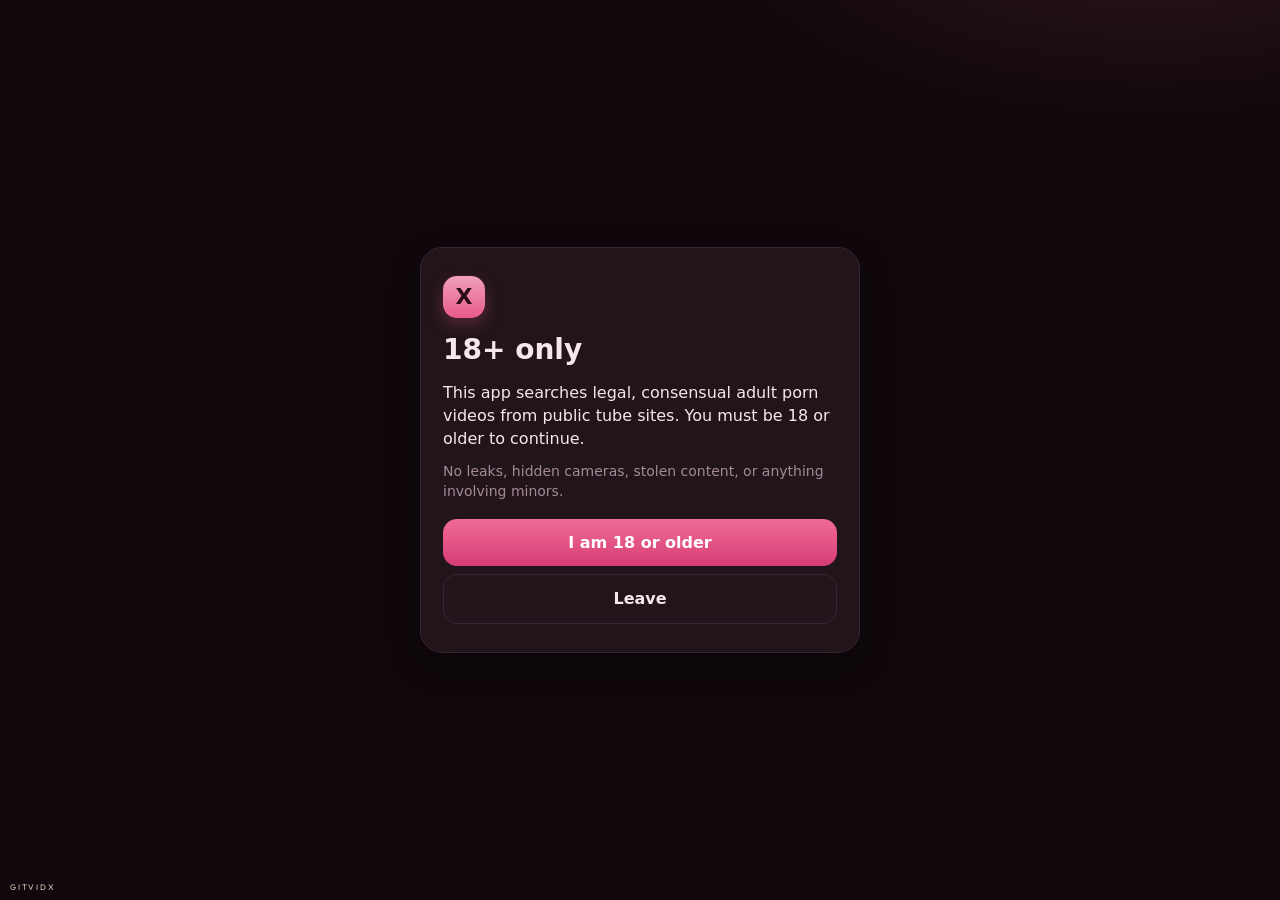
<file: index.html>
<!DOCTYPE html>
<html lang="en">
<head>
  <meta charset="UTF-8" />
  <meta name="viewport" content="width=device-width, initial-scale=1, viewport-fit=cover" />
  <meta name="theme-color" content="#10080d" />
  <meta name="mobile-web-app-capable" content="yes" />
  <meta name="apple-mobile-web-app-capable" content="yes" />
  <meta name="apple-mobile-web-app-status-bar-style" content="black-translucent" />
  <meta name="apple-mobile-web-app-title" content="GitVidX" />
  <meta name="format-detection" content="telephone=no" />
  <title>GitVidX</title>
  <link rel="manifest" href="./manifest.json" />
  <link rel="icon" href="./icon-192.png" type="image/png" />
  <link rel="apple-touch-icon" href="./icon-180.png" />
  <link rel="stylesheet" href="./styles.css" />
</head>
<body>
  <div id="age-gate" class="age-gate">
    <div class="age-card">
      <div class="logo-mark" aria-hidden="true">X</div>
      <p class="logo-daily">GitVidX</p>
      <h1>18+ only</h1>
      <p class="age-copy">
        This app searches legal, consensual adult porn videos from public tube sites.
        You must be 18 or older to continue.
      </p>
      <p class="age-copy muted">
        No leaks, hidden cameras, stolen content, or anything involving minors.
      </p>
      <div class="age-actions">
        <button type="button" class="btn primary" id="age-yes">I am 18 or older</button>
        <button type="button" class="btn ghost" id="age-no">Leave</button>
      </div>
    </div>
  </div>

  <div id="app" hidden>
    <header class="top">
      <div class="logo-banner" aria-label="GitVidX">
        <img class="logo-art" src="./banner.jpg" alt="" />
        <div class="logo-overlay">
          <p class="logo-edge visually-hidden">GitVidX</p>
          <p class="logo-daily">video search</p>
          <p class="brand-by">DecevrCo</p>
        </div>
      </div>

      <form id="search-form" class="search-form" autocomplete="off">
        <input
          id="search-input"
          type="search"
          enterkeyhint="search"
          placeholder="Search, or open New / Most views…"
          aria-label="Search videos"
        />
        <button type="submit" class="btn primary search-go">Search</button>
        <button type="button" class="filter-open" id="filter-open" aria-expanded="false" aria-controls="filter-sheet">
          <span class="filter-kicker">Filters</span>
          <span class="filter-value" id="cat-label">Today</span>
        </button>
      </form>

      <div class="quick-row" id="quick-row" aria-label="Quick filters">
        <button type="button" class="chip on" data-q="__new__">New</button>
        <button type="button" class="chip" data-q="__views__">Most views</button>
        <button type="button" class="chip" data-q="favorites">Saved</button>
      </div>

      <div class="status-row">
        <p class="status-line" id="status-line">Confirm age to start.</p>
        <button type="button" class="refresh-btn" id="refresh-btn" hidden>Refresh</button>
      </div>
      <div class="progress" id="progress" hidden></div>
      <p class="consent-line">Consensual, legal, 18+ videos only.</p>
    </header>

    <div class="sheet-backdrop" id="sheet-backdrop" hidden></div>
    <aside class="filter-sheet" id="filter-sheet" hidden role="dialog" aria-labelledby="sheet-title">
      <div class="sheet-handle" aria-hidden="true"></div>
      <div class="sheet-top">
        <h2 id="sheet-title">Filters</h2>
        <span class="sheet-site" id="site-label">All sites</span>
        <button type="button" class="sheet-close" id="sheet-close" aria-label="Close filters">×</button>
      </div>
      <div class="sheet-body">
        <div class="chip-grid" id="preset-row" aria-label="Categories">
          <p class="panel-label">Hair</p>
          <button type="button" class="chip" data-q="blonde" data-group="hair">Blonde</button>
          <button type="button" class="chip" data-q="brunette" data-group="hair">Brunette</button>
          <button type="button" class="chip" data-q="redhead" data-group="hair">Redhead</button>
          <button type="button" class="chip" data-q="black hair" data-group="hair">Black</button>
          <button type="button" class="chip" data-q="auburn" data-group="hair">Auburn</button>
          <button type="button" class="chip" data-q="platinum" data-group="hair">Platinum</button>
          <button type="button" class="chip" data-q="grey" data-group="hair">Grey</button>
          <button type="button" class="chip" data-q="pink hair" data-group="hair">Pink</button>
          <button type="button" class="chip" data-q="blue hair" data-group="hair">Blue</button>
          <button type="button" class="chip" data-q="purple hair" data-group="hair">Purple</button>
          <p class="panel-label">Video style</p>
          <button type="button" class="chip" data-q="cellphone" data-group="style">Cellphone</button>
          <button type="button" class="chip" data-q="snapchat" data-group="style">Snapchat</button>
          <button type="button" class="chip" data-q="homemade" data-group="style">Homemade</button>
          <button type="button" class="chip" data-q="amateur" data-group="style">Amateur</button>
          <button type="button" class="chip" data-q="onlyfans" data-group="style">OnlyFans</button>
          <button type="button" class="chip" data-q="ai" data-group="style">AI</button>
          <button type="button" class="chip" data-q="pov" data-group="style">POV</button>
          <p class="panel-label">Camera</p>
          <button type="button" class="chip" data-q="fly on the wall" data-group="camera">Fly on the wall</button>
          <button type="button" class="chip" data-q="third person" data-group="camera">Third person</button>
          <button type="button" class="chip" data-q="close up" data-group="camera">Close-up</button>
          <button type="button" class="chip" data-q="full body" data-group="camera">Full body</button>
          <button type="button" class="chip" data-q="overhead" data-group="camera">Overhead</button>
          <button type="button" class="chip" data-q="low angle" data-group="camera">Low angle</button>
          <button type="button" class="chip" data-q="side view" data-group="camera">Side view</button>
          <button type="button" class="chip" data-q="behind camera" data-group="camera">From behind</button>
          <button type="button" class="chip" data-q="face cam" data-group="camera">Face cam</button>
          <button type="button" class="chip" data-q="looking at camera" data-group="camera">Looking at camera</button>
          <button type="button" class="chip" data-q="mirror" data-group="camera">Mirror</button>
          <button type="button" class="chip" data-q="handheld" data-group="camera">Handheld</button>
          <button type="button" class="chip" data-q="tripod" data-group="camera">Tripod</button>
          <button type="button" class="chip" data-q="gopro" data-group="camera">GoPro</button>
          <button type="button" class="chip" data-q="selfie cam" data-group="camera">Selfie cam</button>
          <button type="button" class="chip" data-q="two camera" data-group="camera">Two camera</button>
          <button type="button" class="chip" data-q="cinematic" data-group="camera">Cinematic</button>
          <button type="button" class="chip" data-q="over the shoulder" data-group="camera">Over the shoulder</button>
          <button type="button" class="chip" data-q="wide shot" data-group="camera">Wide shot</button>
          <p class="panel-label">Places</p>
          <button type="button" class="chip" data-q="hotel">Hotel</button>
          <button type="button" class="chip" data-q="motel">Motel</button>
          <button type="button" class="chip" data-q="car">Car</button>
          <button type="button" class="chip" data-q="public">Public</button>
          <button type="button" class="chip" data-q="sneaky">Sneaky</button>
          <button type="button" class="chip" data-q="quickie">Quickie</button>
          <button type="button" class="chip" data-q="michigan">Michigan</button>
          <p class="panel-label">Body</p>
          <button type="button" class="chip" data-q="tan line">Tan line</button>
          <button type="button" class="chip" data-q="small tits">Small tits</button>
          <button type="button" class="chip" data-q="medium tits">Medium tits</button>
          <button type="button" class="chip" data-q="large tits">Large tits</button>
          <button type="button" class="chip" data-q="big tits">Big tits</button>
          <button type="button" class="chip" data-q="natural tits">Natural tits</button>
          <button type="button" class="chip" data-q="perky tits">Perky tits</button>
          <button type="button" class="chip" data-q="large ass">Large ass</button>
          <button type="button" class="chip" data-q="round ass">Round ass</button>
          <button type="button" class="chip" data-q="petite">Petite</button>
          <button type="button" class="chip" data-q="curvy">Curvy</button>
          <button type="button" class="chip" data-q="thick">Thick</button>
          <button type="button" class="chip" data-q="pawg">PAWG</button>
          <p class="panel-label">Scenes</p>
          <button type="button" class="chip" data-q="milf">MILF</button>
          <button type="button" class="chip" data-q="lesbian">Lesbian</button>
          <button type="button" class="chip" data-q="anal">Anal</button>
          <button type="button" class="chip" data-q="solo">Solo</button>
          <button type="button" class="chip" data-q="hardcore">Hardcore</button>
          <button type="button" class="chip" data-q="blowjob">Blowjob</button>
          <button type="button" class="chip" data-q="creampie">Creampie</button>
          <button type="button" class="chip" data-q="asian">Asian</button>
          <button type="button" class="chip" data-q="latina">Latina</button>
          <button type="button" class="chip" data-q="threesome">Threesome</button>
          <button type="button" class="chip" data-q="feet">Feet</button>
          <button type="button" class="chip" data-q="socks">Socks</button>
          <button type="button" class="chip" data-q="slipped in">Accidentally slipped it in</button>
          <button type="button" class="chip" data-q="cheating">Cheating</button>
          <button type="button" class="chip" data-q="cuckold">Cuckold</button>
          <button type="button" class="chip" data-q="teen">18+ Teen</button>
          <button type="button" class="chip" data-q="step-sis">Step-sis</button>
          <button type="button" class="chip" data-q="tramp stamp">Tramp stamp</button>
          <button type="button" class="chip" data-q="delivery guy">Delivery guy</button>
          <button type="button" class="chip" data-q="maintenance man">Maintenance man</button>
          <button type="button" class="chip" data-q="co-worker">Co-worker</button>
          <button type="button" class="chip" data-q="babysitter">Babysitter</button>
          <button type="button" class="chip" data-q="cosplay">Cosplay</button>
          <button type="button" class="chip" data-q="parody">Parody</button>
          <button type="button" class="chip" data-q="cmnf">CMNF</button>
          <button type="button" class="chip" data-q="cfnm">CFNM</button>
          <button type="button" class="chip" data-q="lap dance">Lap dance</button>
          <button type="button" class="chip" data-q="striptease">Striptease</button>
          <button type="button" class="chip" data-q="oil">Oil</button>
          <button type="button" class="chip" data-q="massage">Massage</button>
          <p class="panel-label">Length</p>
          <button type="button" class="chip" data-q="short" data-group="length">Short</button>
          <button type="button" class="chip" data-q="long" data-group="length">Long</button>
          <p class="panel-label">Format</p>
          <button type="button" class="chip" data-q="storyline">Storyline</button>
          <button type="button" class="chip" data-q="full movie">Full movie</button>
          <button type="button" class="chip" data-q="full scene">Full scene</button>
          <p class="panel-label">Positions</p>
          <button type="button" class="chip" data-q="missionary">Missionary</button>
          <button type="button" class="chip" data-q="doggy">Doggy</button>
          <button type="button" class="chip" data-q="cowgirl">Cowgirl</button>
          <button type="button" class="chip" data-q="reverse cowgirl">Reverse cowgirl</button>
          <button type="button" class="chip" data-q="spooning">Spooning</button>
          <button type="button" class="chip" data-q="standing">Standing</button>
          <button type="button" class="chip" data-q="69">69</button>
          <button type="button" class="chip" data-q="prone bone">Prone bone</button>
          <button type="button" class="chip" data-q="mating press">Mating press</button>
          <button type="button" class="chip" data-q="lotus">Lotus</button>
          <button type="button" class="chip" data-q="piledriver">Piledriver</button>
          <button type="button" class="chip" data-q="butterfly">Butterfly</button>
          <button type="button" class="chip" data-q="amazon">Amazon</button>
          <button type="button" class="chip" data-q="wheelbarrow">Wheelbarrow</button>
          <button type="button" class="chip" data-q="anvil">Anvil</button>
          <button type="button" class="chip" data-q="facesitting">Facesitting</button>
          <button type="button" class="chip" data-q="scissoring">Scissoring</button>
          <button type="button" class="chip" data-q="sideways">Sideways</button>
          <button type="button" class="chip" data-q="legs up">Legs up</button>
          <button type="button" class="chip" data-q="bent over">Bent over</button>
          <button type="button" class="chip" data-q="full nelson">Full nelson</button>
          <button type="button" class="chip" data-q="against wall">Against wall</button>
          <button type="button" class="chip" data-q="chair">Chair</button>
        </div>
        <div class="chip-grid" id="source-row" aria-label="Sites">
          <p class="panel-label">Sites</p>
          <button type="button" class="source on" data-source="all">All sites</button>
          <button type="button" class="source" data-source="pornhub">Pornhub</button>
          <button type="button" class="source" data-source="xvideos">XVideos</button>
          <button type="button" class="source" data-source="xhamster">xHamster</button>
          <button type="button" class="source" data-source="xnxx">XNXX</button>
          <button type="button" class="source" data-source="redtube">RedTube</button>
          <button type="button" class="source" data-source="eporner">Eporner</button>
          <button type="button" class="source" data-source="xxxbunker">XXXBunker</button>
          <button type="button" class="source" data-source="tnaflix">TNAflix</button>
          <button type="button" class="source" data-source="drtuber">DrTuber</button>
          <button type="button" class="source" data-source="pornone">PornOne</button>
          <button type="button" class="source" data-source="okxxx">OK.xxx</button>
          <button type="button" class="source" data-source="porn00">Porn00</button>
          <button type="button" class="source" data-source="xxxfiles">XXXFiles</button>
          <button type="button" class="source" data-source="xmoviesforyou">XMoviesForYou</button>
          <button type="button" class="source" data-source="whoreshub">WhoresHub</button>
          <button type="button" class="source" data-source="yespornvip">YesPornVIP</button>
          <button type="button" class="source" data-source="justporn">JustPorn</button>
          <button type="button" class="source" data-source="spankbang">SpankBang</button>
          <button type="button" class="source" data-source="txxx">TXXX</button>
          <button type="button" class="source" data-source="3movs">3Movs</button>
          <button type="button" class="source" data-source="hdzog">HDZog</button>
          <button type="button" class="source" data-source="hotmovs">HotMovs</button>
          <button type="button" class="source" data-source="porngo">PornGo</button>
          <button type="button" class="source" data-source="youjizz">YouJizz</button>
          <button type="button" class="source" data-source="xozilla">Xozilla</button>
        </div>
      </div>
      <div class="sheet-foot">
        <button type="button" class="btn ghost" id="clear-filters">Clear</button>
        <button type="button" class="btn primary sheet-apply" id="sheet-apply">Apply</button>
      </div>
    </aside>

    <main id="main">
      <section class="hero" id="hero" hidden></section>
      <p class="more-label" id="more-label" hidden>More videos</p>
      <div class="grid video-grid" id="grid"></div>
      <div class="empty" id="empty" hidden>
        <p>No videos yet. Search or pick a category.</p>
      </div>
      <div class="more-wrap">
        <button type="button" class="btn ghost" id="more-btn" hidden>Load more</button>
      </div>
    </main>

    <div id="viewer" class="viewer" hidden>
      <button type="button" class="viewer-close" id="viewer-close" aria-label="Close">×</button>
      <button type="button" class="viewer-nav prev" id="viewer-prev" aria-label="Previous">‹</button>
      <div class="viewer-stage">
        <iframe id="viewer-frame" title="Video" allow="autoplay; fullscreen; encrypted-media" allowfullscreen hidden></iframe>
        <p class="viewer-fallback" id="viewer-fallback" hidden>This site needs to open in its own player.</p>
        <figcaption id="viewer-cap"></figcaption>
      </div>
      <button type="button" class="viewer-nav next" id="viewer-next" aria-label="Next">›</button>
      <div class="viewer-bar">
        <button type="button" class="btn ghost" id="viewer-save">Save</button>
        <button type="button" class="btn ghost" id="viewer-full" hidden>Fullscreen</button>
        <button type="button" class="btn primary" id="viewer-open">Open on site</button>
      </div>
    </div>
  </div>

  <script src="./web-search.js"></script>
  <script src="./app.js"></script>
</body>
</html>
</file>
<file: styles.css>
@font-face {
  font-family: Outfit;
  src: url("./fonts/Outfit.ttf") format("truetype");
  font-weight: 100 900;
  font-display: swap;
}

:root {
  --bg: #10080d;
  --bg-2: #1a0f15;
  --card: #22141b;
  --ink: #f4e8ee;
  --muted: #a38b96;
  --line: #3a2430;
  --rose: #e85a8c;
  --rose-soft: rgba(232, 90, 140, 0.16);
  --gold: #d4b36a;
  --shadow: 0 12px 32px rgba(0, 0, 0, 0.36);
  --safe-top: env(safe-area-inset-top, 0px);
  --safe-bottom: env(safe-area-inset-bottom, 0px);
}

* { box-sizing: border-box; }

[hidden] {
  display: none !important;
}

html, body {
  margin: 0;
  min-height: 100%;
  min-height: 100dvh;
  overscroll-behavior: none;
  -webkit-text-size-adjust: 100%;
  background:
    radial-gradient(900px 420px at 90% -10%, rgba(232, 90, 140, 0.14), transparent 52%),
    var(--bg);
  color: var(--ink);
  font: 16px/1.45 "Segoe UI", Roboto, system-ui, sans-serif;
}

body { touch-action: manipulation; }

#app { max-width: 1100px; margin: 0 auto; padding-bottom: calc(28px + var(--safe-bottom)); }

.top {
  position: sticky;
  top: 0;
  z-index: 5;
  padding: calc(8px + var(--safe-top)) 12px 8px;
  background: color-mix(in srgb, var(--bg) 88%, transparent);
  backdrop-filter: blur(14px);
  border-bottom: 1px solid var(--line);
}

.logo-banner {
  position: relative;
  overflow: hidden;
  margin: 0 0 8px;
  height: 88px;
  border-radius: 12px;
  background: #12080d;
  border: 1px solid color-mix(in srgb, var(--rose) 34%, var(--line));
  box-shadow: var(--shadow);
}

.logo-art {
  position: absolute;
  inset: 0;
  width: 100%;
  height: 100%;
  object-fit: cover;
  object-position: center center;
}

.logo-overlay {
  position: absolute;
  inset: 0;
  z-index: 1;
  background: linear-gradient(180deg, transparent 55%, rgba(10, 4, 8, 0.55) 100%);
  pointer-events: none;
}

.visually-hidden {
  position: absolute;
  width: 1px;
  height: 1px;
  padding: 0;
  margin: -1px;
  overflow: hidden;
  clip: rect(0, 0, 0, 0);
  border: 0;
}

.logo-mark {
  width: 42px;
  height: 42px;
  border-radius: 14px;
  display: grid;
  place-items: center;
  background: linear-gradient(180deg, #f0a0bc, #e85a8c);
  color: #2a0d16;
  font-size: 22px;
  font-weight: 800;
  box-shadow: 0 6px 16px rgba(232, 90, 140, 0.28);
}

.logo-daily {
  position: absolute;
  left: 10px;
  bottom: 6px;
  margin: 0;
  color: #e8d4c4;
  font-family: Outfit, "Segoe UI", sans-serif;
  font-size: 8px;
  letter-spacing: 0.22em;
  text-transform: uppercase;
  font-weight: 500;
  opacity: 0.8;
}

.logo-edge {
  position: absolute;
  left: 14px;
  top: 22px;
  margin: 0;
  font-family: Outfit, "Segoe UI", sans-serif;
  font-size: 44px;
  font-weight: 800;
  letter-spacing: 0.02em;
  line-height: 0.9;
  filter: drop-shadow(0 10px 18px rgba(0, 0, 0, 0.55));
}

.logo-edge .git,
.logo-edge .vid {
  background: linear-gradient(180deg, #fff6e8 0%, #e8c9a0 100%);
  -webkit-background-clip: text;
  background-clip: text;
  -webkit-text-fill-color: transparent;
}

.logo-edge .vid {
  font-weight: 650;
  opacity: 0.92;
}

.logo-edge .ex {
  display: inline-block;
  margin-left: 1px;
  font-size: 50px;
  font-weight: 800;
  letter-spacing: -0.04em;
  background: linear-gradient(160deg, #ffd7e6 0%, #e85a8c 48%, #d4b36a 120%);
  -webkit-background-clip: text;
  background-clip: text;
  -webkit-text-fill-color: transparent;
  transform: translateY(2px);
}

.brand-by {
  position: absolute;
  right: 10px;
  bottom: 6px;
  z-index: 1;
  margin: 0;
  color: #c9a3b0;
  font-size: 9px;
  letter-spacing: 0.08em;
}

.search-form {
  display: flex;
  gap: 8px;
  margin: 0 0 8px;
}

#search-input {
  flex: 1;
  min-width: 0;
  border: 1px solid var(--line);
  background: var(--bg-2);
  color: var(--ink);
  border-radius: 12px;
  padding: 10px 12px;
  font: inherit;
}

#search-input:focus {
  outline: 2px solid color-mix(in srgb, var(--rose) 60%, transparent);
  border-color: var(--rose);
}

.btn {
  border: 0;
  border-radius: 14px;
  padding: 12px 16px;
  font: inherit;
  font-weight: 700;
  cursor: pointer;
  text-decoration: none;
  display: inline-flex;
  align-items: center;
  justify-content: center;
}

.btn.primary {
  background: linear-gradient(180deg, #f06b99, #d63d74);
  color: #fff;
}

.btn.ghost {
  background: var(--card);
  color: var(--ink);
  border: 1px solid var(--line);
}

.search-go { flex: 0 0 auto; padding: 10px 12px; }

.filter-open {
  flex: 0 0 auto;
  min-width: 72px;
  max-width: 42%;
  border: 1px solid var(--line);
  background: var(--card);
  color: var(--ink);
  border-radius: 12px;
  padding: 6px 10px;
  text-align: left;
  cursor: pointer;
}

.filter-open[aria-expanded="true"] {
  border-color: color-mix(in srgb, var(--rose) 50%, var(--line));
  background: var(--rose-soft);
}

.quick-row {
  display: flex;
  gap: 6px;
  overflow-x: auto;
  padding-bottom: 6px;
  scrollbar-width: none;
}

.quick-row::-webkit-scrollbar { display: none; }

.filter-bar {
  display: grid;
  grid-template-columns: 1fr 1fr;
  gap: 8px;
  margin: 0 0 6px;
}

.filter-btn {
  min-width: 0;
  border: 1px solid var(--line);
  background: var(--card);
  color: var(--ink);
  border-radius: 12px;
  padding: 7px 10px;
  text-align: left;
  cursor: pointer;
}

.filter-btn[aria-expanded="true"] {
  border-color: color-mix(in srgb, var(--rose) 50%, var(--line));
  background: var(--rose-soft);
}

.filter-kicker {
  display: block;
  color: var(--muted);
  font-size: 10px;
  letter-spacing: 0.08em;
  text-transform: uppercase;
}

.filter-value {
  display: block;
  overflow: hidden;
  text-overflow: ellipsis;
  white-space: nowrap;
  font-size: 14px;
  font-weight: 700;
}

.sheet-backdrop {
  position: fixed;
  inset: 0;
  z-index: 20;
  background: rgba(8, 4, 6, 0.55);
}

.filter-sheet {
  position: fixed;
  left: 0;
  right: 0;
  bottom: 0;
  z-index: 21;
  display: flex;
  flex-direction: column;
  max-height: 72vh;
  background: #160c12;
  border-radius: 18px 18px 0 0;
  border: 1px solid var(--line);
  box-shadow: 0 -18px 48px rgba(0, 0, 0, 0.5);
}

.sheet-handle {
  width: 42px;
  height: 4px;
  margin: 8px auto 0;
  border-radius: 99px;
  background: color-mix(in srgb, var(--ink) 22%, transparent);
}

.sheet-top {
  display: flex;
  align-items: center;
  gap: 10px;
  padding: 8px 12px 6px;
}

.sheet-top h2 {
  margin: 0;
  font-size: 18px;
}

.sheet-site {
  margin-left: auto;
  color: var(--muted);
  font-size: 12px;
  max-width: 40%;
  overflow: hidden;
  text-overflow: ellipsis;
  white-space: nowrap;
}

.sheet-close {
  border: 0;
  background: transparent;
  color: var(--ink);
  font-size: 28px;
  line-height: 1;
  padding: 0 4px;
  cursor: pointer;
}

.sheet-body {
  overflow: auto;
  padding: 4px 12px 8px;
  min-height: 0;
}

.sheet-foot {
  display: flex;
  gap: 8px;
  padding: 10px 12px calc(12px + var(--safe-bottom));
  border-top: 1px solid var(--line);
  background: #160c12;
}

.sheet-apply { flex: 1; }

body.sheet-open {
  overflow: hidden;
}

.chip-grid {
  display: flex;
  flex-wrap: wrap;
  gap: 6px;
}

.panel-label {
  flex: 1 0 100%;
  margin: 8px 0 2px;
  color: var(--muted);
  font-size: 11px;
  letter-spacing: 0.12em;
  text-transform: uppercase;
}

.clear-chip {
  border-color: color-mix(in srgb, var(--gold) 40%, var(--line));
  color: #ffe7b0;
}

.chip, .source {
  flex: 0 0 auto;
  border: 1px solid var(--line);
  background: var(--card);
  color: var(--ink);
  border-radius: 999px;
  padding: 7px 12px;
  font: inherit;
  font-size: 13px;
  cursor: pointer;
  transition: transform 0.12s ease, background 0.12s ease, border-color 0.12s ease;
}

.chip-grid .chip,
.chip-grid .source {
  padding: 6px 10px;
  font-size: 12px;
}

.chip:active, .source:active, .btn:active, .card:active {
  transform: scale(0.97);
}

.chip.on, .source.on {
  background: var(--rose-soft);
  border-color: color-mix(in srgb, var(--rose) 50%, var(--line));
  color: #ffd0e0;
}

.chip[data-q="__new__"],
.chip[data-q="__daily__"] {
  border-color: color-mix(in srgb, var(--gold) 42%, var(--line));
}

.chip[data-q="__new__"].on,
.chip[data-q="__daily__"].on {
  background: color-mix(in srgb, var(--gold) 22%, var(--card));
  border-color: color-mix(in srgb, var(--gold) 58%, var(--line));
  color: #ffe7b0;
}

.chip[data-q="__views__"] {
  border-color: color-mix(in srgb, var(--rose) 42%, var(--line));
}

.chip[data-q="__views__"].on {
  background: var(--rose-soft);
  border-color: color-mix(in srgb, var(--rose) 58%, var(--line));
  color: #ffd0e0;
}

.status-row {
  display: flex;
  align-items: center;
  gap: 10px;
}

.status-line {
  margin: 0;
  flex: 1;
  min-width: 0;
  color: var(--muted);
  font-size: 13px;
}

.refresh-btn {
  flex: 0 0 auto;
  border: 1px solid color-mix(in srgb, var(--gold) 45%, var(--line));
  background: color-mix(in srgb, var(--gold) 14%, var(--card));
  color: #ffe7b0;
  border-radius: 999px;
  padding: 5px 11px;
  font: inherit;
  font-size: 12px;
  font-weight: 700;
  letter-spacing: 0.04em;
  cursor: pointer;
}

.refresh-btn:disabled {
  opacity: 0.55;
  cursor: wait;
}

.consent-line {
  margin: 4px 0 0;
  color: #c9a3b0;
  font-size: 12px;
}

.progress {
  height: 3px;
  margin: 8px 0 0;
  border-radius: 99px;
  overflow: hidden;
  background: var(--line);
}

.progress::after {
  content: "";
  display: block;
  width: 40%;
  height: 100%;
  background: var(--rose);
  animation: slide 0.8s ease-in-out infinite;
}

@keyframes slide {
  0% { transform: translateX(-120%); }
  100% { transform: translateX(280%); }
}

.hero {
  margin: 10px 8px 0;
}

.hero-card {
  position: relative;
  border-radius: 16px;
  overflow: hidden;
  background: #000;
  border: 0;
  cursor: pointer;
  min-height: 280px;
  box-shadow: var(--shadow);
}

.hero-card .thumb-wrap {
  aspect-ratio: 16 / 9;
}

.hero-card .thumb-wrap img,
.hero-card .thumb-empty {
  width: 100%;
  height: 100%;
  object-fit: cover;
  display: block;
  background: #2a1820;
}

.hero-card .play {
  position: absolute;
  inset: 0;
  display: grid;
  place-items: center;
  pointer-events: none;
}

.hero-card .play span {
  width: 76px;
  height: 76px;
  border-radius: 999px;
  background: rgba(16, 8, 13, 0.55);
  border: 2px solid #fff;
  color: #fff;
  display: grid;
  place-items: center;
  font-size: 30px;
  padding-left: 5px;
  box-shadow: 0 8px 24px rgba(0, 0, 0, 0.45);
}

.hero-card .hero-copy {
  position: absolute;
  left: 0;
  right: 0;
  bottom: 0;
  padding: 28px 14px 12px;
  background: linear-gradient(180deg, transparent, rgba(8, 4, 6, 0.92));
}

.hero-card .hero-copy .title {
  margin: 0 0 6px;
  font-size: 20px;
  font-weight: 800;
  line-height: 1.2;
}

.hero-card .meta {
  position: static;
}

.hero.skeleton,
.hero-card.skeleton {
  min-height: 260px;
  border-radius: 18px;
  background: linear-gradient(90deg, var(--card) 25%, #2c1a22 50%, var(--card) 75%);
  background-size: 200% 100%;
  animation: shimmer 1.1s linear infinite;
}

.more-label {
  margin: 16px 14px 0;
  color: var(--muted);
  font-size: 12px;
  letter-spacing: 0.12em;
  text-transform: uppercase;
}

.grid {
  display: grid;
  grid-template-columns: 1fr;
  gap: 14px;
  padding: 12px 8px 0;
}

.video-grid {
  grid-template-columns: 1fr 1fr;
}

@media (min-width: 900px) { .video-grid { grid-template-columns: 1fr 1fr 1fr; } }

.card {
  position: relative;
  border-radius: 10px;
  overflow: hidden;
  background: var(--card);
  border: 1px solid var(--line);
  cursor: pointer;
  content-visibility: auto;
  contain-intrinsic-size: 280px;
  animation: rise 0.18s ease;
}

@keyframes rise {
  from { opacity: 0; transform: translateY(8px); }
  to { opacity: 1; transform: none; }
}

.card.skeleton {
  min-height: 220px;
  pointer-events: none;
  background: linear-gradient(90deg, var(--card) 25%, #2c1a22 50%, var(--card) 75%);
  background-size: 200% 100%;
  animation: shimmer 1.1s linear infinite;
}

@keyframes shimmer {
  from { background-position: 100% 0; }
  to { background-position: -100% 0; }
}

.card img {
  display: block;
  width: 100%;
  height: auto;
  vertical-align: middle;
  background: #2a1820;
}

.video-card .thumb-wrap {
  position: relative;
  aspect-ratio: 16 / 10;
  background: #2a1820;
  overflow: hidden;
}

.video-card .thumb-wrap img,
.video-card .thumb-empty {
  width: 100%;
  height: 100%;
  object-fit: cover;
  display: block;
}

.video-card .thumb-empty { background: #2a1820; }

.video-card .card-foot {
  padding: 8px 8px 10px;
}

.video-card .title {
  margin: 0 0 4px;
  position: static;
  font-size: 15px;
  line-height: 1.3;
  max-height: 2.6em;
  overflow: hidden;
  text-shadow: none;
}

.video-card .runtime {
  margin: 0;
  color: var(--muted);
  font-size: 12px;
}

.card .meta {
  display: flex;
  gap: 6px;
}

.badge {
  background: rgba(16, 8, 13, 0.72);
  color: #ffd0e0;
  border-radius: 999px;
  padding: 3px 8px;
  font-size: 11px;
}

.card .heart {
  position: absolute;
  top: 8px;
  right: 8px;
  border: 0;
  width: 32px;
  height: 32px;
  border-radius: 999px;
  background: rgba(16, 8, 13, 0.72);
  color: #fff;
  cursor: pointer;
}

.card .heart.on { color: #ff7aa8; }

.empty {
  padding: 48px 20px;
  text-align: center;
  color: var(--muted);
}

.more-wrap { display: flex; justify-content: center; padding: 8px 16px 24px; }

.age-gate {
  position: relative;
  z-index: 30;
  min-height: 100dvh;
  display: grid;
  place-items: center;
  padding: calc(24px + var(--safe-top)) 18px calc(24px + var(--safe-bottom));
}

.age-card {
  width: min(440px, 100%);
  background: var(--card);
  border: 1px solid var(--line);
  border-radius: 22px;
  padding: 28px 22px;
  box-shadow: var(--shadow);
}

.age-card .logo-mark { margin-bottom: 12px; }
.age-card h1 { margin: 8px 0 10px; font-size: 28px; }
.age-copy { margin: 0 0 10px; }
.age-copy.muted { color: var(--muted); font-size: 14px; }
.age-actions { display: flex; flex-direction: column; gap: 8px; margin-top: 18px; }

.viewer {
  position: fixed;
  inset: 0;
  z-index: 20;
  background: rgba(8, 4, 6, 0.94);
  display: none;
  grid-template-rows: 1fr auto;
  align-items: center;
}

.viewer.open {
  display: grid;
}

.viewer-stage {
  margin: 0;
  min-height: 0;
  display: flex;
  flex-direction: column;
  align-items: center;
  justify-content: center;
  padding: calc(56px + var(--safe-top)) 56px 12px;
}

.viewer-stage img,
.viewer-stage iframe {
  width: min(100%, 920px);
  height: min(56vw, calc(100dvh - 190px));
  max-height: calc(100dvh - 190px);
  border: 0;
  border-radius: 10px;
  background: #000;
}

.viewer-fallback {
  margin: 0;
  color: var(--ink);
  text-align: center;
}

.viewer-stage figcaption {
  margin-top: 10px;
  color: var(--muted);
  font-size: 13px;
  text-align: center;
  max-width: 720px;
}

.viewer-close, .viewer-nav {
  position: absolute;
  border: 0;
  background: rgba(34, 20, 27, 0.86);
  color: #fff;
  cursor: pointer;
}

.viewer-close {
  top: calc(10px + var(--safe-top));
  right: 12px;
  width: 42px;
  height: 42px;
  border-radius: 14px;
  font-size: 28px;
}

.viewer-nav {
  top: 50%;
  transform: translateY(-50%);
  width: 44px;
  height: 64px;
  border-radius: 14px;
  font-size: 32px;
}

.viewer-nav.prev { left: 8px; }
.viewer-nav.next { right: 8px; }

.viewer-bar {
  display: flex;
  justify-content: center;
  gap: 8px;
  padding: 0 16px calc(16px + var(--safe-bottom));
}

.viewer.cinema {
  background: #000;
}

.viewer.cinema .viewer-nav,
.viewer.cinema figcaption {
  display: none;
}

.viewer.cinema .viewer-stage {
  padding: calc(8px + var(--safe-top)) 0 8px;
}

.viewer.cinema iframe {
  width: 100%;
  height: min(100dvh - 90px, 100%);
  max-height: none;
  border-radius: 0;
}

.blocked {
  min-height: 100dvh;
  display: grid;
  place-items: center;
  padding: 24px;
  text-align: center;
  color: var(--muted);
}
</file>
